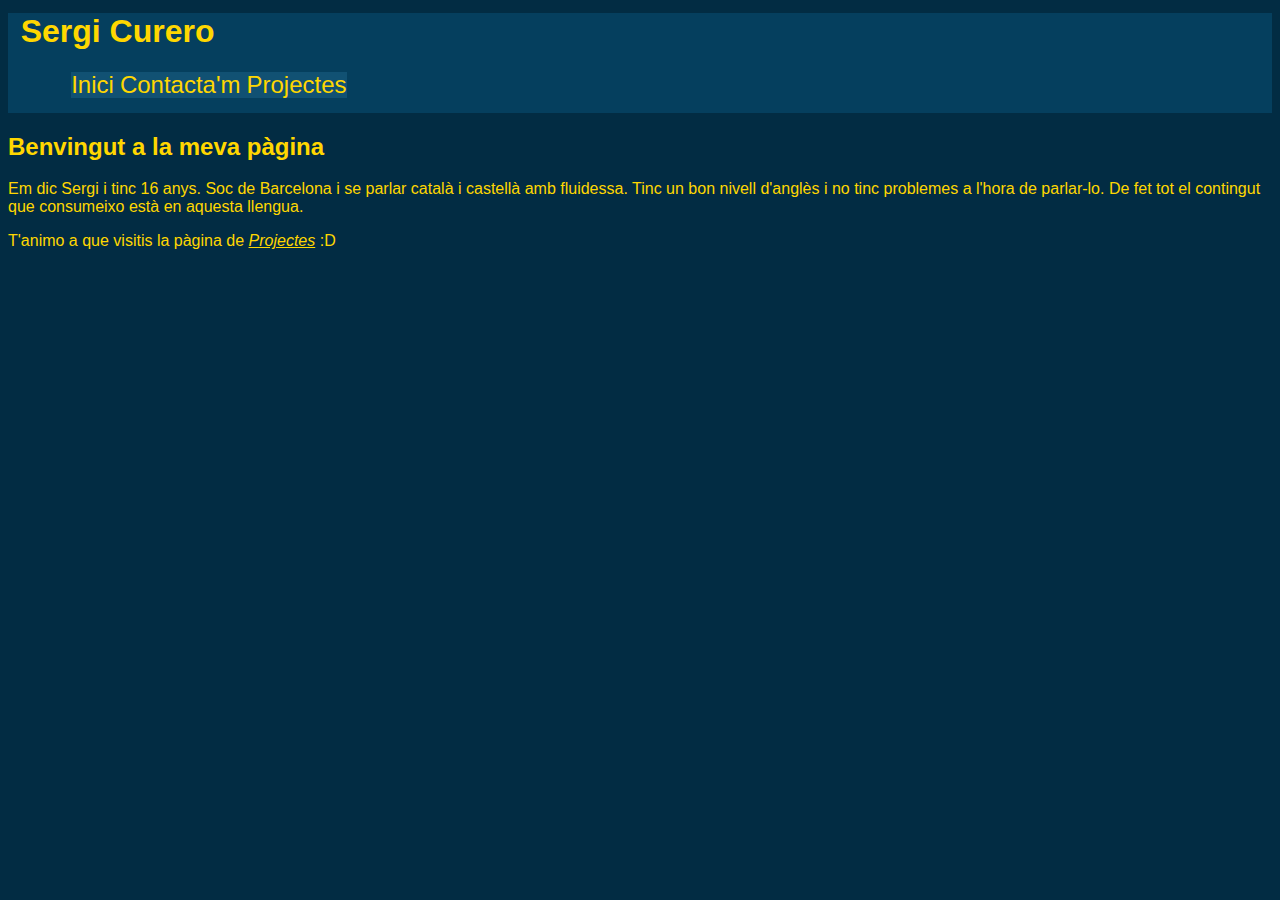
<file: PortfolioWeb/index.html>
<!DOCTYPE html>
<html lang="ca">
  <head>
    <meta charset="UTF-8" />
    <meta http-equiv="X-UA-Compatible" content="IE=edge" />
    <meta name="viewport" content="width=device-width, initial-scale=1.0" />
    <link rel="stylesheet" href="Styles/styles.css" />
    <title>Sergi Curero</title>
  </head>
  <body>
    <header>
      <h1 class="myName">Sergi Curero</h1>
      <!--Navigation menu-->
      <ul>
        <li class="menu-item">
          <a href="index.html" class="nav">Inici</a>
        </li>
        <li class="menu-item">
          <a href="contact.html" class="nav">Contacta'm</a>
        </li>
        <li class="menu-item">
          <a href="projects.html" class="nav">Projectes</a>
        </li>
      </ul>
    </header>
    <!--Main-->
    <div>
      <h2>Benvingut a la meva pàgina</h2>
      <p>
        Em dic Sergi i tinc 16 anys. Soc de Barcelona i se parlar català i
        castellà amb fluidessa. Tinc un bon nivell d'anglès i no tinc problemes
        a l'hora de parlar-lo. De fet tot el contingut que consumeixo està en
        aquesta llengua.
      </p>
      <p>
        T'animo a que visitis la pàgina de
        <a class="linkBetweenText" href="projects.html"><i>Projectes</i></a> :D
      </p>
    </div>
  </body>
</html>
</file>
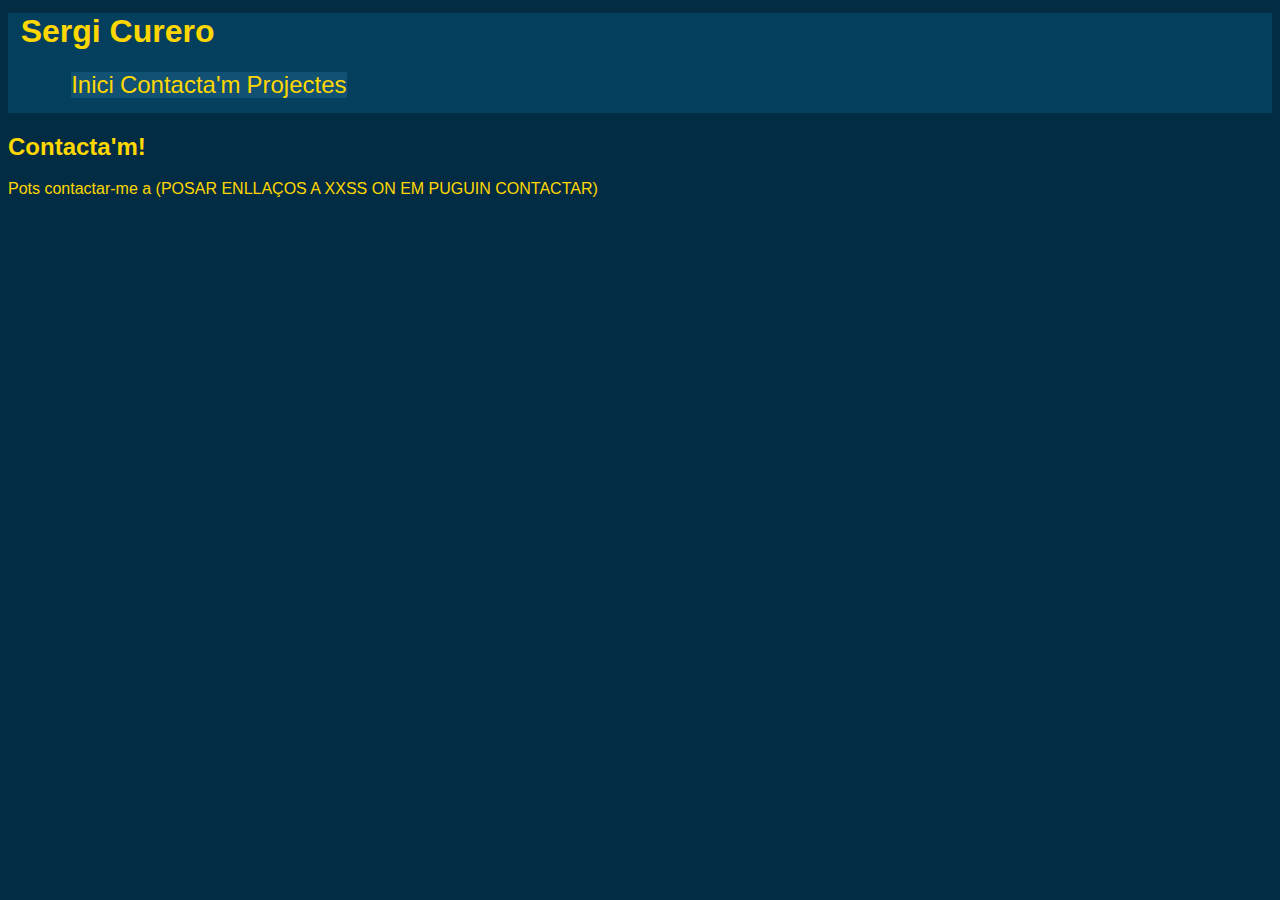
<file: PortfolioWeb/contact.html>
<!DOCTYPE html>
<html lang="ca">
  <head>
    <meta charset="UTF-8" />
    <meta http-equiv="X-UA-Compatible" content="IE=edge" />
    <meta name="viewport" content="width=device-width, initial-scale=1.0" />
    <link rel="stylesheet" href="Styles/styles.css" />
    <title>Sergi Curero</title>
  </head>
  <body>
    <header>
      <h1 class="myName">Sergi Curero</h1>
      <!--Navigation menu-->
      <ul>
        <li class="menu-item">
          <a href="index.html" class="nav">Inici</a>
        </li>
        <li class="menu-item">
          <a href="contact.html" class="nav">Contacta'm</a>
        </li>
        <li class="menu-item">
          <a href="projects.html" class="nav">Projectes</a>
        </li>
      </ul>
    </header>
    <h2>Contacta'm!</h2>
    <p>Pots contactar-me a (POSAR ENLLAÇOS A XXSS ON EM PUGUIN CONTACTAR)</p>
  </body>
</html>
</file>
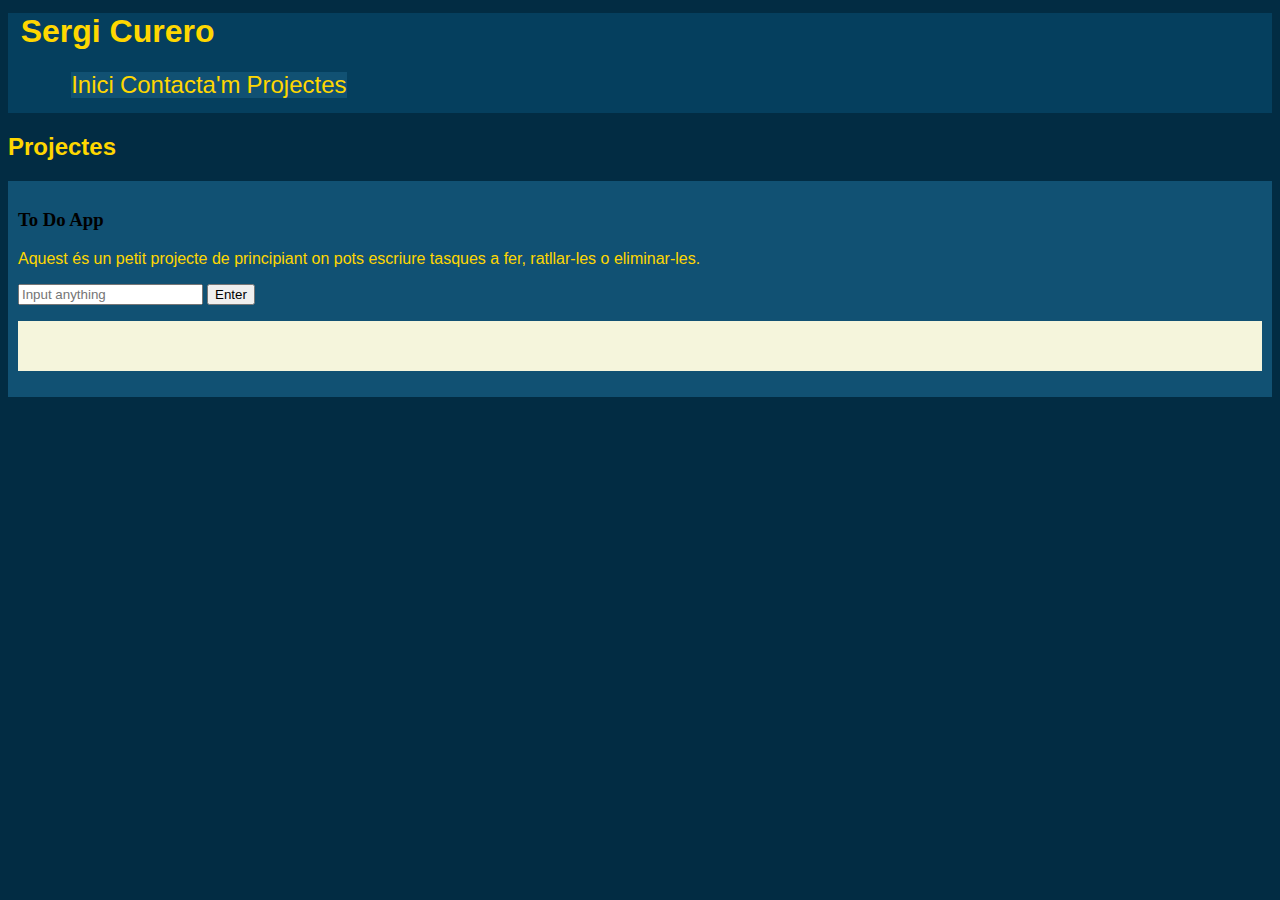
<file: PortfolioWeb/projects.html>
<!DOCTYPE html>
<html lang="ca">
  <head>
    <meta charset="UTF-8" />
    <meta http-equiv="X-UA-Compatible" content="IE=edge" />
    <meta name="viewport" content="width=device-width, initial-scale=1.0" />
    <link rel="stylesheet" href="Styles/styles.css" />
    <title>Sergi Curero</title>
  </head>
  <body>
    <header>
      <h1 class="myName">Sergi Curero</h1>
      <!--Navigation menu-->
      <ul>
        <li class="menu-item">
          <a href="index.html" class="nav">Inici</a>
        </li>
        <li class="menu-item">
          <a href="contact.html" class="nav">Contacta'm</a>
        </li>
        <li class="menu-item">
          <a href="projects.html" class="nav">Projectes</a>
        </li>
      </ul>
    </header>
    <h2>Projectes</h2>
    <div class="ToDoApp">
      <h3>To Do App</h3>
      <p>
        Aquest és un petit projecte de principiant on pots escriure tasques a
        fer, ratllar-les o eliminar-les.
      </p>
      <input type="text" placeholder="Input anything" class="inputText" />
      <button class="enterButton" onclick="showInput()">Enter</button>
      <div class="toDoList">
        <ul class="noteBlockUl"></ul>
      </div>
    </div>
    <script src="ToDoApp.js"></script>
  </body>
</html>
</file>
<file: PortfolioWeb/Styles/styles.css>
/*
__Python Color Theme__
  --main-darkest-color: #022c43;
  --main-dark-color: #053f5e;
  --main-light-color: #115173;
  --main-lightest-color: #ffd700;

__Iris 2 Color Theme__
--main-darkest-color: #182952;
--main-dark-color: #2b3595;
--main-light-color: #7045af;
--main-lightest-color: #e14594;

__Sergi 1 Color Theme__
--main-darkest-color: #000000;  o   #333
--main-dark-color: #3e432e;
--main-light-color: #616f39;
--main-lightest-color: #a7d129;
*/

:root {
  /*__Colors__*/
  --main-darkest-color: #022c43;
  --main-dark-color: #053f5e;
  --main-light-color: #115173;
  --main-lightest-color: #ffd700;

  --paper-background-color: beige;

  /*__Font Types__*/
  --font-for-titles: Helvetica, Geneva, Tahoma, sans-serif;
  --font-for-plain-text: Helvetica, Geneva, Tahoma, sans-serif;
  --font-handwrite-quick: "Bradley Hand", cursive;
  --font-handwrite-elavorate: "URW Chancery L", cursive;
  --font-handwrite-evenMoreElavorate: "Snell Roundhand", cursive;
}

body {
  background-color: var(--main-darkest-color);
}
header {
  background-color: var(--main-dark-color);
  margin: 0;
  padding: 0;
  height: 100px;
}
ul {
  list-style-type: none;
  margin-left: 5%;
  padding: 0;
}
h2 {
  color: var(--main-lightest-color);
  font-family: var(--font-for-titles);
  text-decoration: none;
}
p {
  color: var(--main-lightest-color);
  font-family: var(--font-for-plain-text);
}

.nav {
  color: var(--main-lightest-color);
  text-decoration: none;
  font-family: var(--font-for-titles);
}
.myName {
  color: var(--main-lightest-color);
  font-family: var(--font-for-titles);
  margin-left: 1%;
  margin-top: 1%;
}
.menu-item {
  font-size: 150%;
  background-color: var(--main-light-color);
  margin: 0;
  display: inline;
}
.ToDoApp {
  background-color: var(--main-light-color);
  padding: 10px;
  margin-top: 20px;
}

.toDoList {
  background-color: var(--paper-background-color);
}

.delBut {
  font-family: var(--font-handwrite);
}
.elementOfList {
  font-family: var(--font-handwrite);
}
.noteBlockUl {
  margin-left: 2%;
  padding: 2%;
}
.linkBetweenText {
  color: var(--main-lightest-color);
}
</file>
